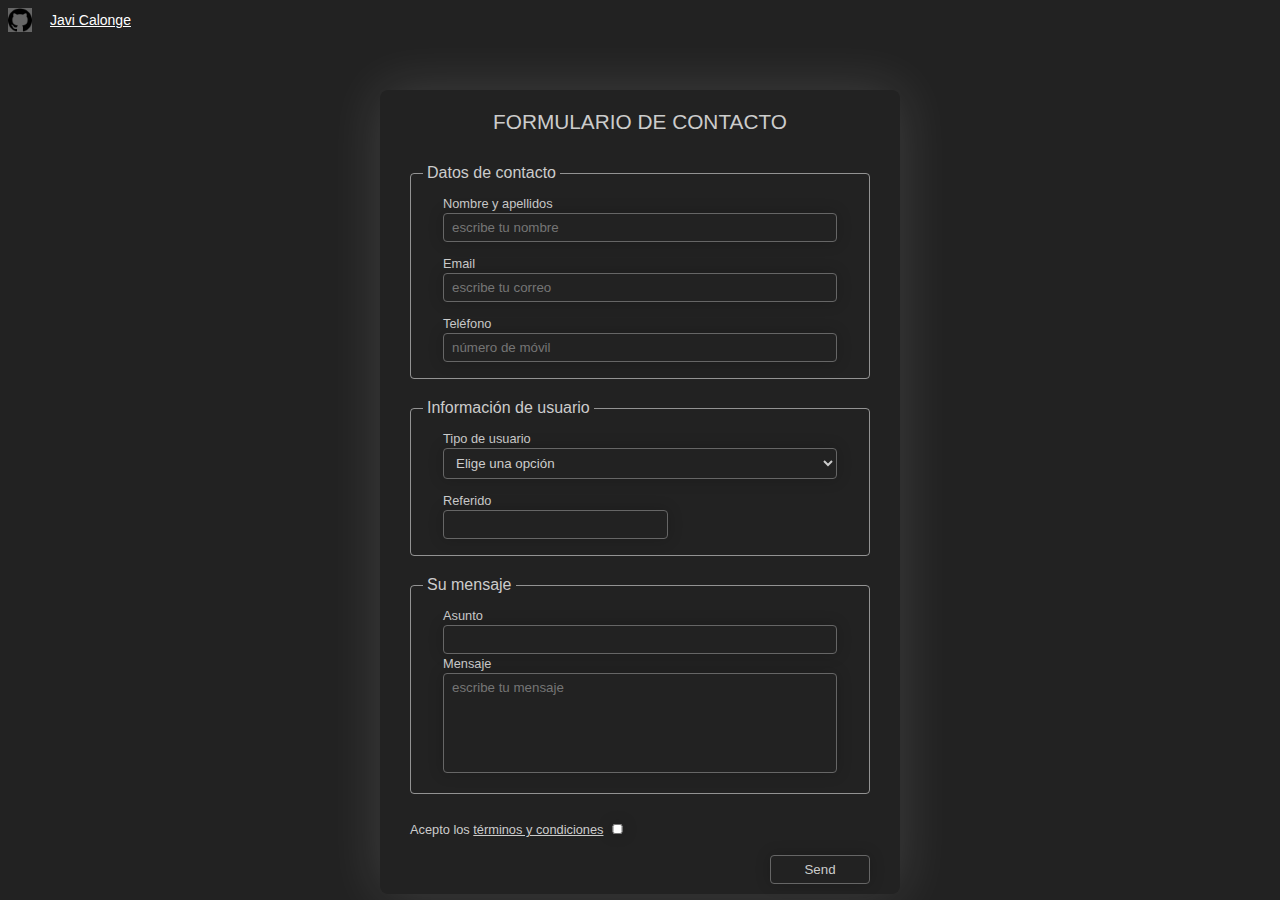
<file: index.html>
<!DOCTYPE html>
<html lang="en">

<head>
  <meta charset="UTF-8">
  <meta name="viewport" content="width=device-width, initial-scale=1.0">
  <title>Formulario</title>
  <link rel="stylesheet" href="style.css">
  <link rel="icon" href="files.png">
  <meta name="description" content="formulario de contacto">
</head>

<body>

  <a class="enlace" href="https://github.com/JaviCalonge" target="_blank" rel="noopener noreferrer">
    <img src="github.png" alt="Icono Github" width="24">
    <span>Javi Calonge</span>
  </a>

  <form action="formulario">

    <h2>Formulario de contacto</h2>

    <!-- IMPUTS SIMPLES TEXTO -->

    <fieldset>
      <legend>Datos de contacto</legend>
      <div class="form_input">
        <label>Nombre y apellidos</label>
        <input type="text" class="name" placeholder="escribe tu nombre" required>
      </div>

      <div class="form_input">
        <label>Email</label>
        <input type="email" class="email" placeholder="escribe tu correo">
      </div>

      <div class="form_input">
        <label>Teléfono</label>
        <input type="text" class="phone" placeholder="número de móvil">
      </div>
    </fieldset>

    <!-- IMPUT SELECT -->

    <fieldset>
      <legend>Información de usuario</legend>
      <div class="form_input">
        <label>Tipo de usuario
          <select name="type_of_user">
            <option value="choose" class="choose">Elige una opción</option>
            <option value="user1">Seguidor</option>
            <option value="user2">Miembro suscrito</option>
            <option value="user3">Empresa</option>
            <option value="user4">Otros</option>
          </select>
        </label>
      </div>

      <!-- IMPUT DATALIST -->

      <div class="referido">
        <label>Referido
          <input list="referido">
          <datalist id="referido" name="type_of_user">
            <option value="Amigo"></option>
            <option value="Compañero de trabajo"></option>
            <option value="Mi empresa"></option>
            <option value="Otros"></option>
          </datalist>
        </label>
      </div>

    </fieldset>

    <!-- IMPUTS SIMPLES TEXTO -->

    <fieldset>
      <legend>Su mensaje</legend>
      <div class="form_input">
        <label>Asunto
          <input type="text">
        </label>
        <label>Mensaje</label>
        <textarea rows="8" placeholder="escribe tu mensaje"></textarea>
        <!-- Además de placeholder existe readonly, disabled, maxlength="numero máx letras". Para tamaño también se puede poner rows y colums -->
      </div>
    </fieldset>

    <!-- IMPUT SIMPLE CHECKBOX -->

    <div class="form_input">
      <label>Acepto los <a href="term.html" target="_blank" rel="noopener noreferrer nofollow">términos y
          condiciones</a>
        <input type="checkbox" class="check">
      </label>
    </div>

    <!-- BUTTON -->

    <div class="btn">
      <button type="submit">Send</button>
    </div>

  </form>

</body>

</html>
</file>
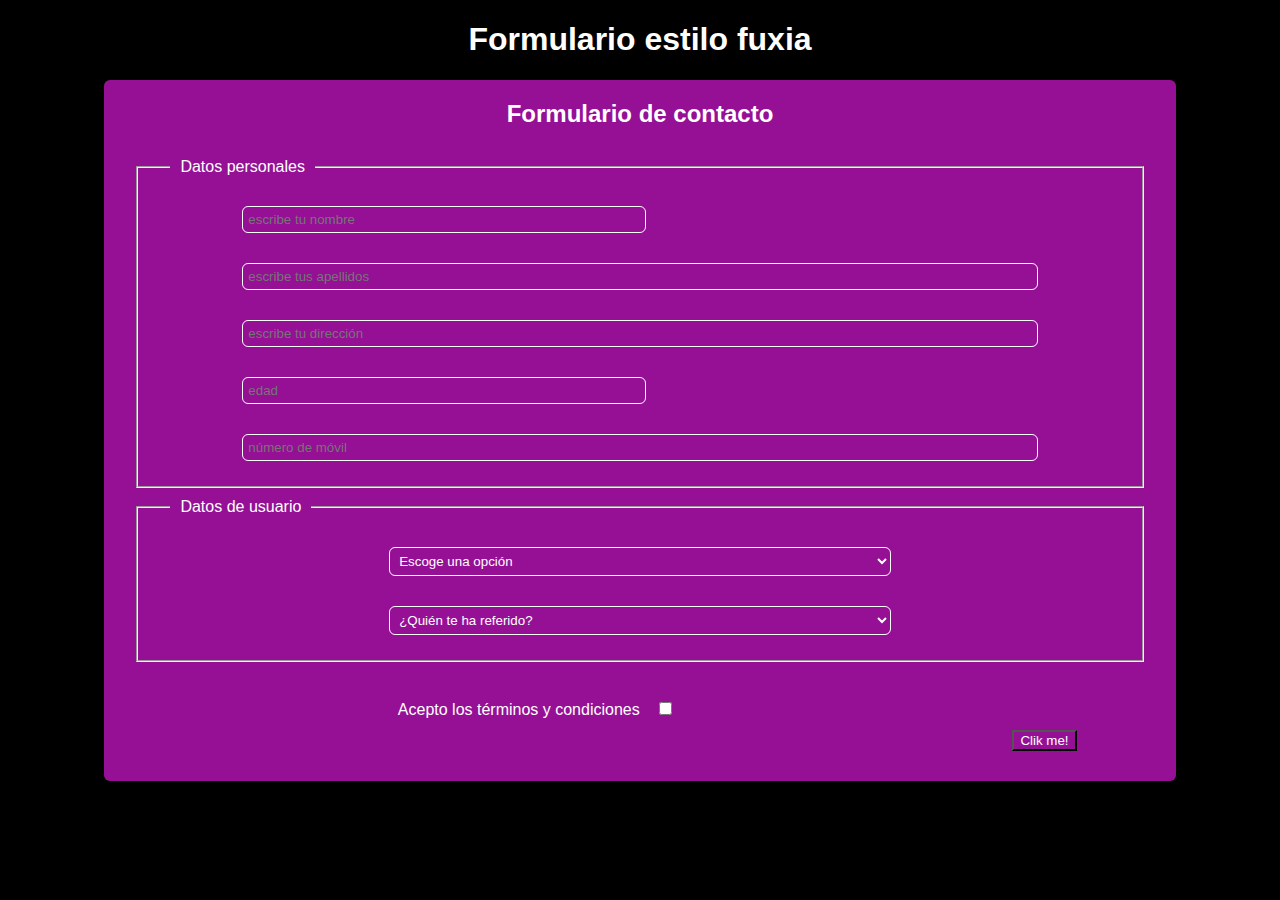
<file: Formulario fuxia/index.html>
<!DOCTYPE html>
<html lang="en">

<head>
  <meta charset="UTF-8">
  <meta name="viewport" content="width=device-width, initial-scale=1.0">
  <title>Formulario</title>
  <link rel="stylesheet" href="style.css">
  <link rel="icon" href="/forms.png">

</head>

<body>
  <h1>Formulario estilo fuxia</h1>

  <form action="formulario">

    <h2>Formulario de contacto</h2>

    <fieldset>
      <legend>Datos personales</legend>
      <label for="datos">
        <div class="nombre">
          <input type="text" placeholder="escribe tu nombre">
        </div>
        <div>
          <input type="text" placeholder="escribe tus apellidos">
        </div>
        <div>
          <input type="text" placeholder="escribe tu dirección">
        </div>
        <div class="edad">
          <input type="number" placeholder="edad">
        </div>
        <div>
          <input type="text" placeholder="número de móvil">
        </div>
      </label>
    </fieldset>

    <fieldset>
      <legend>Datos de usuario</legend>
      <label for="usuario">
        <div>
          <select>
            <option class="opt" value="zero">Escoge una opción</option>
            <option value="first">Seguidor</option>
            <option value="second">Suscriptor</option>
            <option value="third">Colaborador</option>
            <option value="fourth">Socio</option>
          </select>
          <select>
            <option value="op1">¿Quién te ha referido?</option>
            <option value="op2">Amigo</option>
            <option value="op3">Mi empresa</option>
            <option value="op4">Otros</option>
          </select>
        </div>
      </label>
    </fieldset>
    <div>
      <label for="">Acepto los términos y condiciones</label>
      <input type="checkbox" class="check">
    </div>
    <div>
      <button type="submit" class="btn">Clik me!</button>
    </div>

  </form>
</body>

</html>
</file>
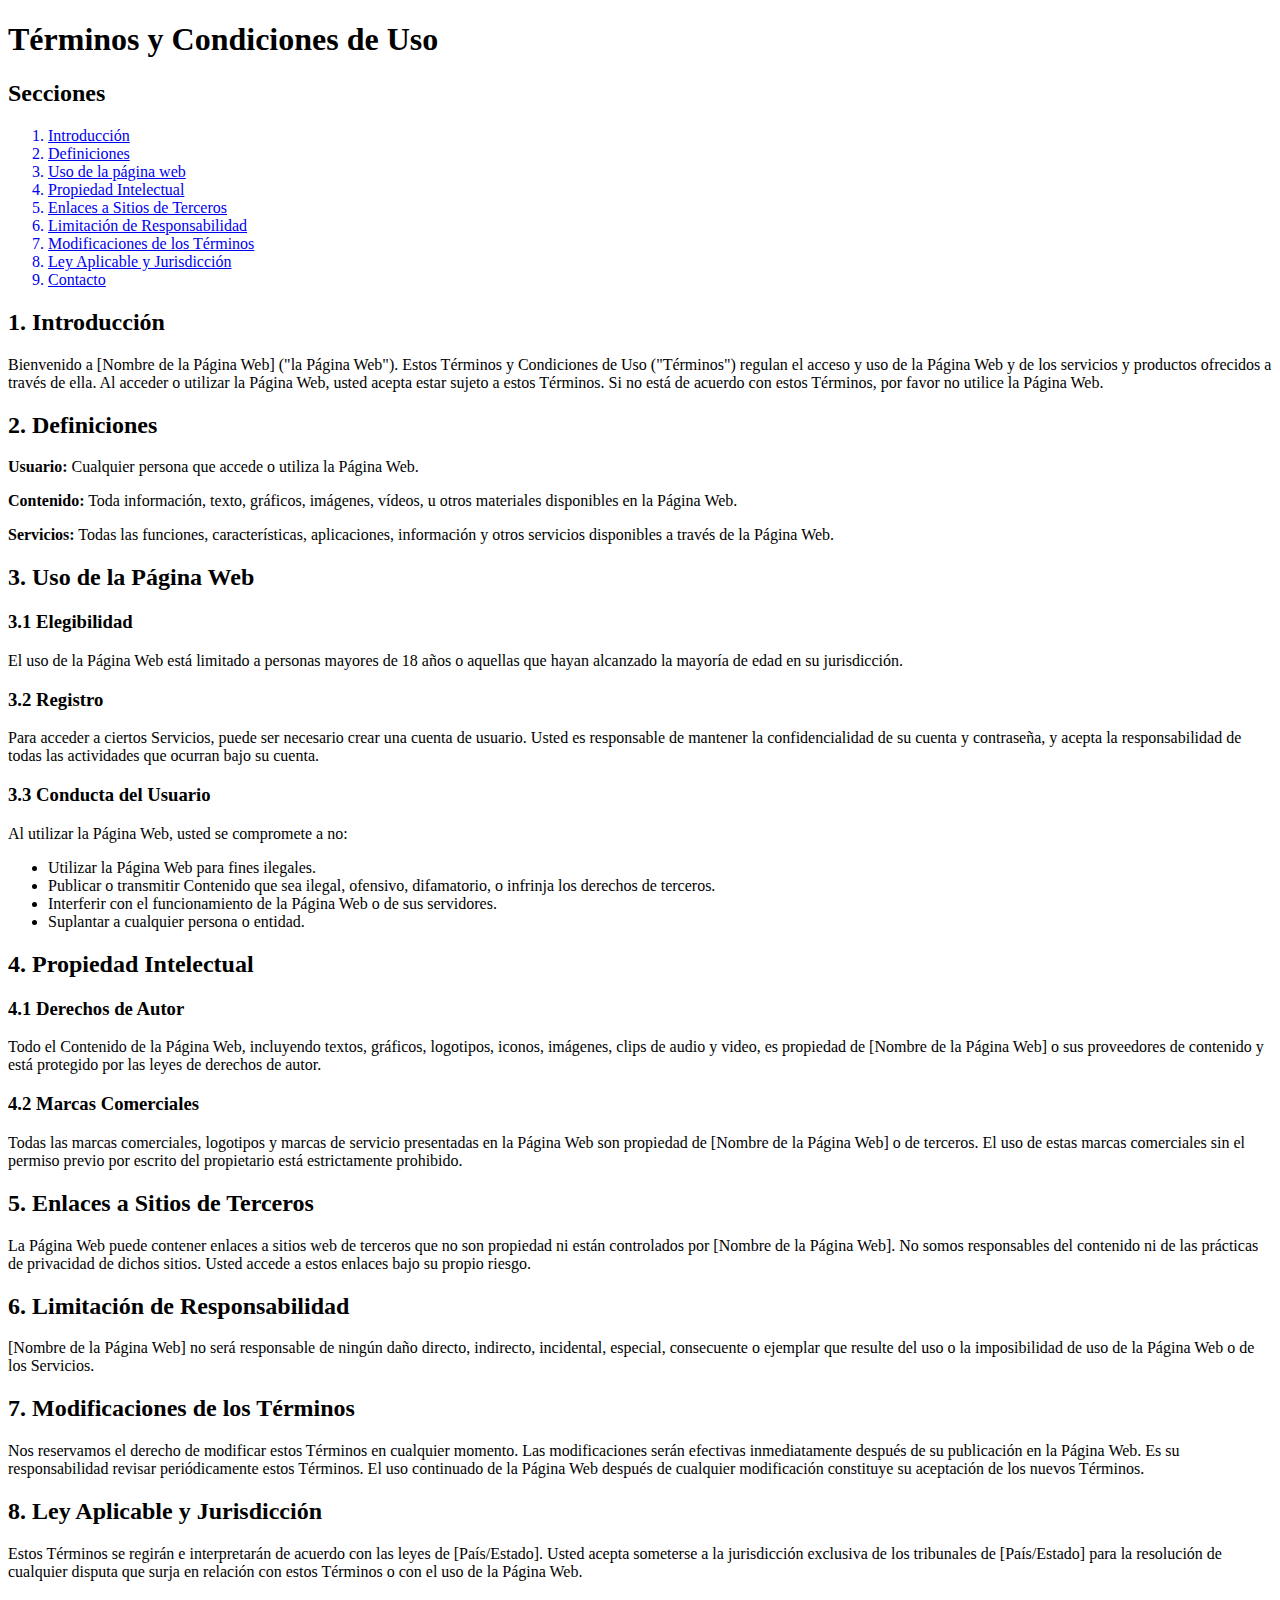
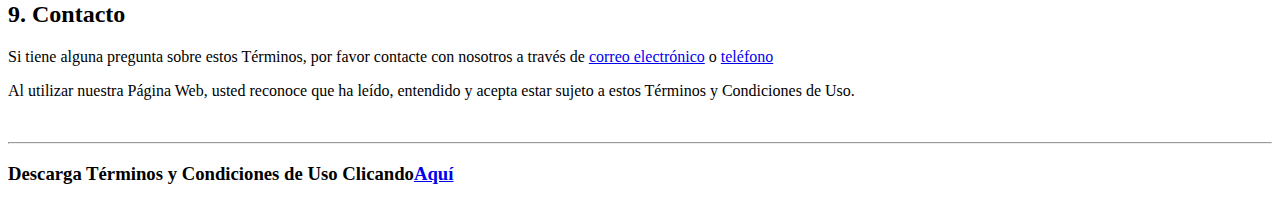
<file: term.html>
<!DOCTYPE html>
<html lang="en">

<head>
  <meta charset="UTF-8">
  <meta name="viewport" content="width=device-width, initial-scale=1.0">
  <title>Términos y condiciones</title>
  <link rel="icon" href="terms-and-conditions.png">
</head>

<body>
  <h1>Términos y Condiciones de Uso</h1>

  <h2>Secciones</h2>
  <ol>
    <a href="#introduccion">
      <li>Introducción</li>
    </a>
    <a href="#definiciones">
      <li>Definiciones</li>
    </a>
    <a href="#uso_de_la_pagina_web">
      <li>Uso de la página web</li>
    </a>
    <a href="#propiedad_intelectual">
      <li>Propiedad Intelectual</li>
    </a>
    <a href="#enlaces">
      <li>Enlaces a Sitios de Terceros</li>
    </a>
    <a href="#responsabilidad">
      <li>Limitación de Responsabilidad</li>
    </a>
    <a href="#modificaciones">
      <li>Modificaciones de los Términos</li>
    </a>
    <a href="#ley">
      <li>Ley Aplicable y Jurisdicción</li>
    </a>
    <a href="#contacto">
      <li>Contacto</li>
    </a>
  </ol>
  <section>
    <h2 id="introduccion">1. Introducción</h2>
    <p>Bienvenido a [Nombre de la Página Web] ("la Página Web"). Estos Términos y Condiciones de Uso ("Términos")
      regulan el acceso y uso de la Página Web y de los servicios y productos ofrecidos a través de ella. Al acceder o
      utilizar la Página Web, usted acepta estar sujeto a estos Términos. Si no está de acuerdo con estos Términos, por
      favor no utilice la Página Web.</p>
  </section>
  <section>
    <h2 id="definiciones">2. Definiciones</h2>
    <p><strong>Usuario:</strong> Cualquier persona que accede o utiliza la Página Web.</p>
    <p><strong>Contenido:</strong> Toda información, texto, gráficos, imágenes, vídeos, u otros materiales disponibles
      en la Página Web.</p>
    <p><strong>Servicios:</strong> Todas las funciones, características, aplicaciones, información y otros servicios
      disponibles a través de la Página Web.</p>
  </section>
  <section>
    <h2 id="uso_de_la_pagina_web">3. Uso de la Página Web</h2>
    <h3>3.1 Elegibilidad</h3>
    <p>El uso de la Página Web está limitado a personas mayores de 18 años o aquellas que hayan alcanzado la mayoría de
      edad en su jurisdicción.</p>
    <h3>3.2 Registro</h3>
    <p>Para acceder a ciertos Servicios, puede ser necesario crear una cuenta de usuario. Usted es responsable de
      mantener la confidencialidad de su cuenta y contraseña, y acepta la responsabilidad de todas las actividades que
      ocurran bajo su cuenta.</p>
    <h3>3.3 Conducta del Usuario</h3>
    <p>Al utilizar la Página Web, usted se compromete a no:</p>
    <ul>
      <li>Utilizar la Página Web para fines ilegales.</li>
      <li>Publicar o transmitir Contenido que sea ilegal, ofensivo, difamatorio, o infrinja los derechos de terceros.
      </li>
      <li>Interferir con el funcionamiento de la Página Web o de sus servidores.</li>
      <li>Suplantar a cualquier persona o entidad.</li>
    </ul>
  </section>
  <section>
    <h2 id="propiedad_intelectual">4. Propiedad Intelectual</h2>
    <h3>4.1 Derechos de Autor</h3>
    <p>Todo el Contenido de la Página Web, incluyendo textos, gráficos, logotipos, iconos, imágenes, clips de audio y
      video, es propiedad de [Nombre de la Página Web] o sus proveedores de contenido y está protegido por las leyes de
      derechos de autor.</p>
    <h3>4.2 Marcas Comerciales</h3>
    <p>Todas las marcas comerciales, logotipos y marcas de servicio presentadas en la Página Web son propiedad de
      [Nombre de la Página Web] o de terceros. El uso de estas marcas comerciales sin el permiso previo por escrito del
      propietario está estrictamente prohibido.</p>
  </section>
  <section>
    <h2 id="enlaces">5. Enlaces a Sitios de Terceros</h2>
    <p>La Página Web puede contener enlaces a sitios web de terceros que no son propiedad ni están controlados por
      [Nombre de la Página Web]. No somos responsables del contenido ni de las prácticas de privacidad de dichos sitios.
      Usted accede a estos enlaces bajo su propio riesgo.</p>
  </section>
  <section>
    <h2 id="responsabilidad">6. Limitación de Responsabilidad</h2>
    <p>[Nombre de la Página Web] no será responsable de ningún daño directo, indirecto, incidental, especial,
      consecuente o ejemplar que resulte del uso o la imposibilidad de uso de la Página Web o de los Servicios.</p>
  </section>
  <section>
    <h2 id="modificaciones">7. Modificaciones de los Términos</h2>
    <p>Nos reservamos el derecho de modificar estos Términos en cualquier momento. Las modificaciones serán efectivas
      inmediatamente después de su publicación en la Página Web. Es su responsabilidad revisar periódicamente estos
      Términos. El uso continuado de la Página Web después de cualquier modificación constituye su aceptación de los
      nuevos Términos.</p>
  </section>
  <section>
    <h2 id="ley">8. Ley Aplicable y Jurisdicción</h2>
    <p>Estos Términos se regirán e interpretarán de acuerdo con las leyes de [País/Estado]. Usted acepta someterse a la
      jurisdicción exclusiva de los tribunales de [País/Estado] para la resolución de cualquier disputa que surja en
      relación con estos Términos o con el uso de la Página Web.</p>
  </section>
  <section>
    <h2 id="contacto">9. Contacto</h2>
    <p>Si tiene alguna pregunta sobre estos Términos, por favor contacte con nosotros a través de <a
        href="mailto: ejemplo@ejemplo.com">correo electrónico</a> o <a href="tel: +34123456789">teléfono</a> </p>
  </section>
  <p>Al utilizar nuestra Página Web, usted reconoce que ha leído, entendido y acepta estar sujeto a estos Términos y
    Condiciones de Uso.</p>
</body>
<br>
<hr>

<section>
  <h3>Descarga Términos y Condiciones de Uso Clicando<a href="term.html" download="">Aquí</a></h3>
</section>

</html>
</file>
<file: style.css>
body {
  font-family: sans-serif;
  margin: 0;
  color: #ccc;
  background:#222;
}

.enlace {
  display: flex;
  align-items: center;
  gap: 10px;
}

img {
  background-color: #666;
  margin: 8px;
}

h2 {
  text-align: center;
  margin: 0;
  margin-bottom: 10px;
  text-transform: uppercase;
  font-weight: 100;
  font-size: 1.3em;
  padding: 10px;
}

form {
  background-color: #ededed;
  padding: 10px;
  max-width: 500px;
  margin: auto;
  box-shadow: 0px 0px 55px #fff2;
  margin-top: 50px;
  background-color: transparent;
  border-radius: 8px;
}

label {
  color: #ccc;
  font-size: 0.8em;
  line-height: 1.5;
}

.form_input {
  padding: 6px 20px;
}

input, textarea, button, select {
  width: 100%;
  box-sizing: border-box;
  padding: 6px 8px;
  border: none;
  border: 1px solid #666;
  border-radius: 4px;
  box-shadow: 0px 0px 15px #0003;
  background-color: transparent;
  color: #ccc;
}

select {
  background-color: #222;
}

textarea {
  font-family: inherit;
  max-width: 100%;
  resize: none;
  min-height: 100px;
  max-height: 100px;
  margin-top: 0px;
  /* form-sizing: content; En el futuro con está opción la caja se ajusta al texto */
}

.btn {
  display: flex;
  justify-content: right;
  margin-top: 10px;
  margin-right: 20px;
}

button {
  max-width: 100px;
  color: #ccc;
}

button:hover {
  background-color: #777;
  cursor: pointer;
}

button:active {
  background-color: #222;
}

.check {
  width: auto;
  height: 10px;
}

.referido {
  padding: 6px 20px;
  max-width: 225px;
}

fieldset {
  margin: 14px 6px;
  border: 1px solid #ccca;
  border-radius: 4px;
  margin: 20px;
}

legend {
  padding: 0px 4px;
  color: #ccc;
}

a {
  color: #ccc;
}

a:hover {
  font-size: 14px;
  color: white;
}
</file>
<file: Formulario fuxia/style.css>
body {
  font-family: sans-serif;
  background-color: black
  
}

h1 {
  text-align: center;
  color: white;
}

h2 {
  padding-top: 20px;
}

form {
  margin: auto;
  text-align: center;
  background-color: rgb(150, 16, 150);
  color: white;
  width: 80%;
  border-radius: 6px;
  /* box-shadow: 50px, 50px, 50px, white; */
  padding: 0px 30px 30px;
  
}

input, select {
  background-color: transparent;
  color: white;
  border: 1px, solid, white;
  border-radius: 6px;
  padding: 5px;
  margin: 20px;
  box-sizing: content-box;
  width: 80%;
  margin: 15px;
}

.edad, .nombre {
  width: 50%;
  margin-left: 5%;
}

legend {
  text-align: left;
  margin-left: 20px;
  padding: 10px;
}

select {
  background-color: rgb(150, 16, 150);
  width: 50%;
}

.opt {
  color: blue;
}

.check {
  width: auto;
  margin-top: 40px;
  margin-right: 210px;
}

.btn {
  margin-left: 80%;
  background-color: rgb(150, 16, 150);
  color: white;
}

button:hover {
  cursor: pointer;
  color: rgb(150, 16, 150);
  background-color: white;
}
</file>
